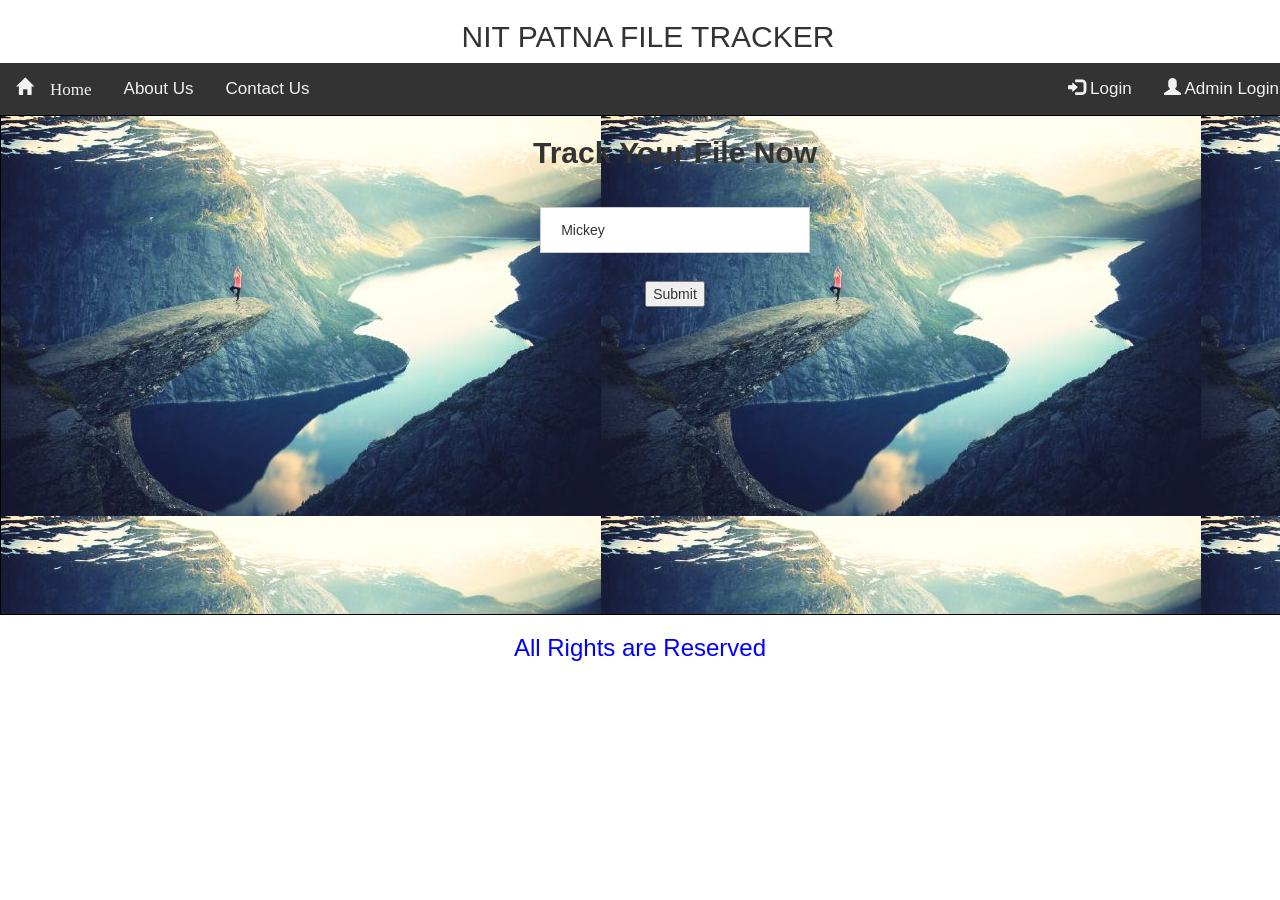
<file: index.html>
<!DOCTYPE html>
<html>
<head>
 <meta charset="utf-8">
    <meta http-equiv="X-UA-Compatible" content="IE=edge">
    <meta name="viewport" content="width=device-width, initial-scale=1">
    <meta name="description" content=" " />
   <meta name="keywords" content=" "/>
   <meta name="author" content=" "> 

   <link rel="stylesheet" href="http://maxcdn.bootstrapcdn.com/bootstrap/3.3.6/css/bootstrap.min.css">
    <script src="https://ajax.googleapis.com/ajax/libs/jquery/1.12.2/jquery.min.js"></script>
    <script src="http://maxcdn.bootstrapcdn.com/bootstrap/3.3.6/js/bootstrap.min.js"></script>
   <link rel="stylesheet" type="text/css" href="mycss.css">
<style>
/* Full-width input fields */
input[type=text], input[type=password] {
    width: 80%;
    padding: 12px 20px;
    margin: 8px 0;
    display: inline-block;
    border: 1px solid #ccc;
    box-sizing: border-box;
}

/* Set a style for all buttons */
button {
    background-color: #4CAF50;
    color: white;
    padding: 14px 20px;
    margin: 8px 0;
    border: none;
    cursor: pointer;
    width: 80%;
}

/* Extra styles for the cancel button */
.cancelbtn {
    width: auto;
    padding: 10px 18px;
    background-color: #f44336;
}

/* Center the image and position the close button */
.imgcontainer {
    text-align: center;
    margin: 24px 0 12px 0;
    position: relative;
}

img.avatar {
    width: 40%;
    border-radius: 50%;
}

.container {
    padding: 16px;
}

span.psw {
    float: right;
    padding-top: 16px;
}

/* The Modal (background) */
.modal {
     display: none;/* Hidden by default */
    position: fixed; /* Stay in place */
    z-index: 1; /* Sit on top */
    left: 0;
    top: 0;
    width: 100%; /* Full width */
    height: 100%; /* Full height */
    overflow: auto; /* Enable scroll if needed */
    background-color: rgb(0,0,0); /* Fallback color */
    background-color: rgba(0,0,0,0.4); /* Black w/ opacity */
    padding-top: 60px;
}

/* Modal Content/Box */
.modal-content {
    background-color: #fefefe;
    margin: 5% auto 15% auto; /* 5% from the top, 15% from the bottom and centered */
    border: 1px solid #888;
    width: 80%; /* Could be more or less, depending on screen size */
}

/* The Close Button (x) */
.close {
    position: absolute;
    right: 25px;
    top: 0;
    color: #000;
    font-size: 35px;
    font-weight: bold;
}

.close:hover,
.close:focus {
    color: red;
    cursor: pointer;
}

/* Add Zoom Animation */
.animate {
    -webkit-animation: animatezoom 0.6s;
    animation: animatezoom 0.6s
}

@-webkit-keyframes animatezoom {
    from {-webkit-transform: scale(0)} 
    to {-webkit-transform: scale(1)}
}
    
@keyframes animatezoom {
    from {transform: scale(0)} 
    to {transform: scale(1)}
}

/* Change styles for span and cancel button on extra small screens */
@media screen and (max-width: 300px) {
    span.psw {
       display: block;
       float: none;
    }
    .cancelbtn {
       width: 100%;
    }
}
</style>
<title>FILE TARCKING</title>
</head>
<style>
body {
    font-family: "Lato", sans-serif;
    transition: background-color .5s;
}

.sidenav {
    height: 100%;
    width: 0;
    position: fixed;
    z-index: 1;
    top: 0;
    left: 0;
    background-color: #111;
    overflow-x: hidden;
    transition: 0.5s;
    padding-top: 60px;
}

.sidenav a {
    padding: 8px 8px 8px 32px;
    text-decoration: none;
    font-size: 25px;
    color: #818181;
    display: block;
    transition: 0.3s
}

.sidenav a:hover, .offcanvas a:focus{
    color: #f1f1f1;
}

.sidenav .closebtn {
    position: absolute;
    top: 0;
    right: 25px;
    font-size: 36px;
    margin-left: 50px;
}

#main {
    transition: margin-left .5s;
    padding: 16px;
}

@media screen and (max-height: 450px) {
  .sidenav {padding-top: 15px;}
  .sidenav a {font-size: 18px;}
}
</style>
<body>

<div id="mySidenav" class="sidenav">
  <a href="javascript:void(0)" class="closebtn" onclick="closeNav()">&times;</a>
  <br><br><br><br><br>
  <!--<a href="#">New Register</a>
  <a href="#">Update</a>-->
   <form>
  <h3 style = "color:red">User name:</h3>
  <input type="text" name="firstname" placeholder="xyz..."><br>
  <h3 style = "color:red" >Password:</h3>
  <input type="text" name="lastname" placeholder="123...">
  <br>
  <button   type="submit">Login</button>
</form> 
  
</div>
<div style="padding-left:16px">
  <center><h2>NIT PATNA FILE TRACKER</h2></center>
</div>
<ul class="topnav" id="myTopnav">
  <li><a href="#page-top"><span class="glyphicon glyphicon-home"> Home</a></li>
  <li><a href="#about">About Us</a></li>  
  <li><a href="#contact">Contact Us</a></li>
  <li class="nav navbar-nav navbar-right" onclick="openNav()"><a href="#"><span class="glyphicon glyphicon-user"></span> Admin Login</a></li>
 <!-- <li class="nav navbar-nav navbar-right"><a href="tester.html"><span class="glyphicon glyphicon-log-in"></span> Login</a></li>-->
<!--<button onclick="document.getElementById('id01').style.display='block'" style="width:auto;">Login</button>-->
<li class="nav navbar-nav navbar-right" onclick="document.getElementById('id01').style.display='block'"><a href="#"><span class="glyphicon glyphicon-log-in"></span> Login</a></li>-->
  <li class="icon">
    <a href="javascript:void(0);" style="font-size:15px;" onclick="myFunction()"><span class="glyphicon glyphicon-align-justify"></span></a>
  </li>
</ul>
<script>
function openNav() {
    document.getElementById("mySidenav").style.width = "250px";
    document.getElementById("main").style.marginLeft = "250px";
    document.body.style.backgroundColor = "rgba(0,0,0,0.4)";
}

function myFunction() {
    var x = document.getElementById("myTopnav");
    if (x.className === "topnav") {
        x.className += " responsive";
    } else {
        x.className = "topnav";
    }
}

function closeNav() {
    document.getElementById("mySidenav").style.width = "0";
    document.getElementById("main").style.marginLeft= "0";
    document.body.style.backgroundColor = "white";
}
</script>
 <div style="background-image: url(her.jpg); height: 500px; width: 1350px; border: 1px solid black;"><center><h2><strong>Track Your File Now</strong></h2></center>
<center> 
<form action="action_page.php">
  <fieldset>
	<br>
    <input style="width:20%" type="text" name="firstname" value="Mickey"><br>
    <br>
    <input type="submit" value="Submit">
  </fieldset>
</form>
</center> 
</div>
<div id="id01" class="modal">
  
  <form class="modal-content animate" action="login_valid.cgi">
    <div class="imgcontainer">
      <span onclick="document.getElementById('id01').style.display='none'" class="close" title="Close Modal">&times;</span>
      <img src="img_avatar2.png" alt="Avatar" class="avatar">
    </div>

    <div class="container">
      <label><b>Username</b></label>
      <input type="text" placeholder="Enter Username" name="uname" required>
      <br>
      <label><b>Password</b></label>
      <input type="password" placeholder="Enter Password" name="psw" required>
        
      <button   type="submit">Login</button>
      <input type="checkbox" checked="checked"> Remember me
    </div>

    <div class="container" style="background-color:#f1f1f1">
      <button type="button" onclick="document.getElementById('id01').style.display='none'" class="cancelbtn">Cancel</button>
      <span class="psw">Forgot <a href="#">password?</a></span>
    </div>
  </form>
</div>

<script>
// Get the modal
var modal = document.getElementById('id01');

// When the user clicks anywhere outside of the modal, close it
window.onclick = function(event) {
    if (event.target == modal) {
        modal.style.display = "none";
    }
}
</script>
<footer class="text-center">
  <p><h3 style="color:blue">All Rights are Reserved</h3></p> 
</footer>    
</body>
</html>
</file>
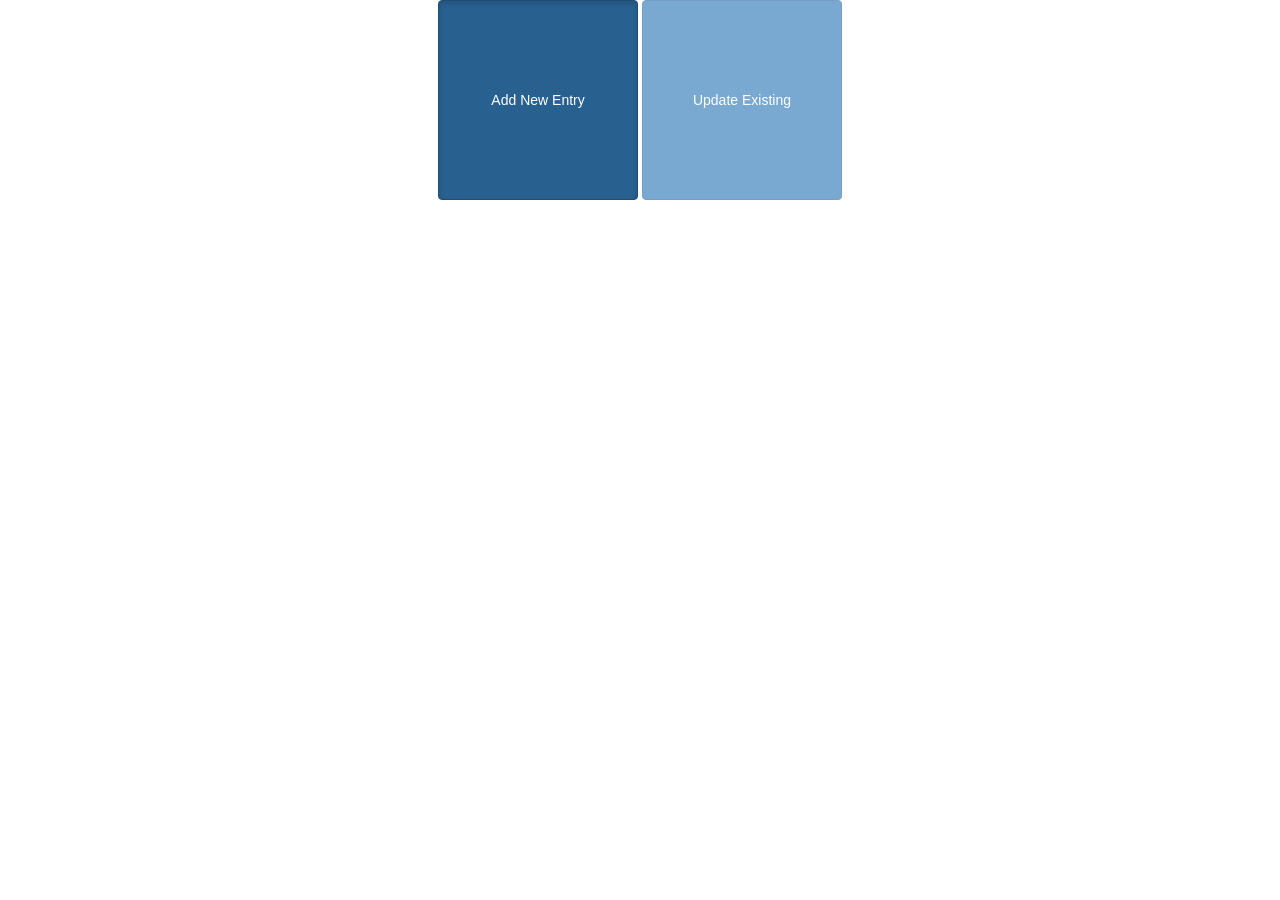
<file: button.html>
<!DOCTYPE html>
<html>
<head>
<style>
button{
height:200px;
width:200px;
color:red;

font-size:20px;
background-color:aqua;}
</style>
  <meta name="viewport" content="width=device-width, initial-scale=1">
  <link rel="stylesheet" href="https://maxcdn.bootstrapcdn.com/bootstrap/3.3.7/css/bootstrap.min.css">
  <script src="https://ajax.googleapis.com/ajax/libs/jquery/3.1.1/jquery.min.js"></script>
  <script src="https://maxcdn.bootstrapcdn.com/bootstrap/3.3.7/js/bootstrap.min.js"></script>
</head>
<body>

<div class="container">
<center>

<a href="http://localhost/login.cgi"><button type="button" class="btn btn-primary active">Add New Entry</button></a>
<a href="http://localhost/login.cgi"><button type="button" class="btn btn-primary disabled">Update Existing </button></a>
</center>
</div>

</body>
</file>
<file: mycss.css>
body {margin:0;}
ul.topnav {
  list-style-type: none;
  margin: 0;
  padding: 0;
  overflow: hidden;
  background-color: #333;
}
.bgimg {
    background-image: url('her.jpg');
    width:100%
}
ul.topnav li {float: left;}

ul.topnav li a {
  display: inline-block;
  color: #f2f2f2;
  text-align: center;
  padding: 14px 16px;
  text-decoration: none;
  transition: 0.3s;
  font-size: 17px;
}

ul.topnav li a:hover {background-color: #555;}

ul.topnav li.icon {display: none;}

@media screen and (max-width:680px) {
  ul.topnav li:not(:first-child) {display: none;}
  ul.topnav li.icon {
    float: right;
    display: inline-block;
  }
}

@media screen and (max-width:680px) {
  ul.topnav.responsive {position: relative;}
  ul.topnav.responsive li.icon {
    position: absolute;
    right: 0;
    top: 0;
  }
  ul.topnav.responsive li {
    float: none;
    display: inline;
  }
  ul.topnav.responsive li a {
    display: block;
    text-align: left;
  }
}
</file>
